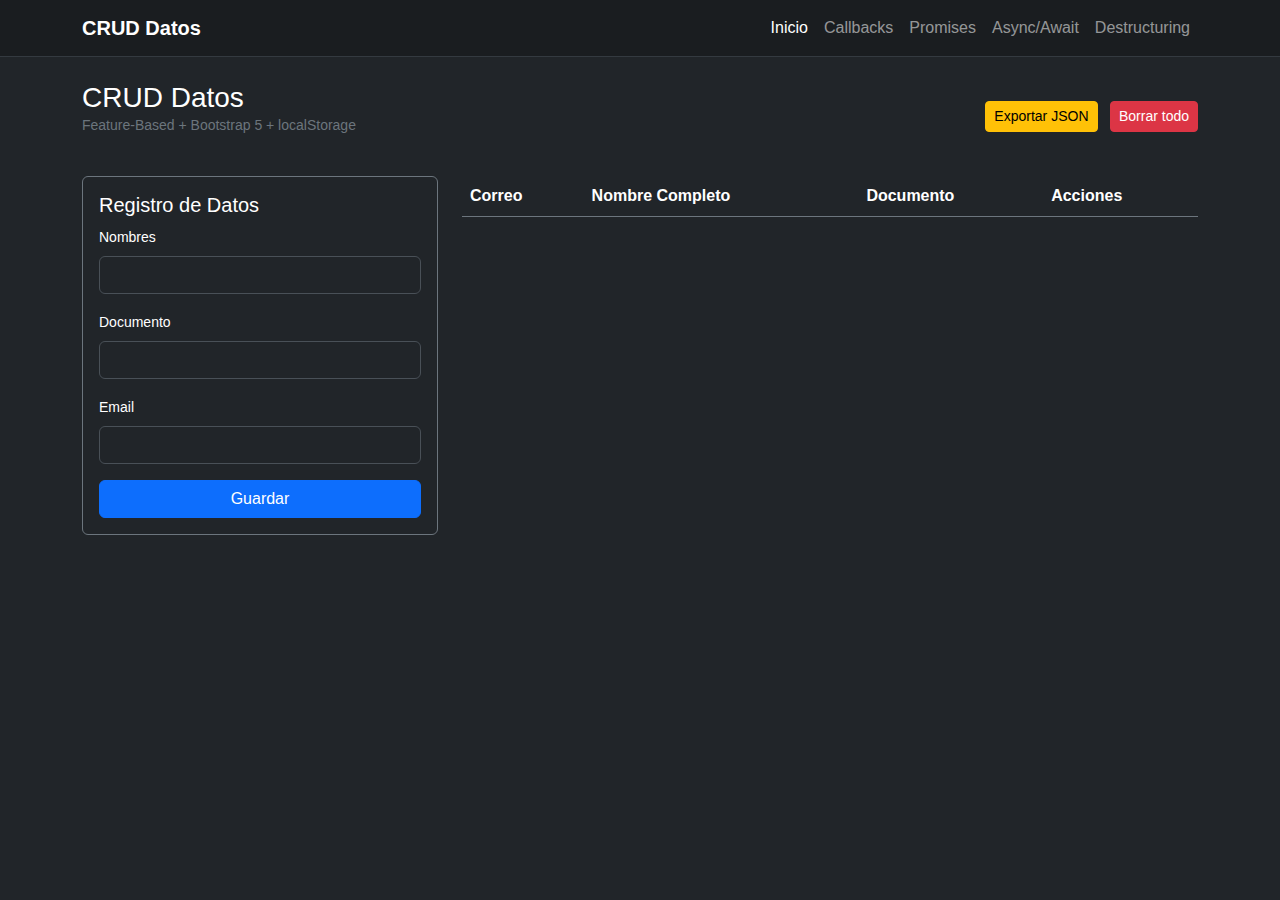
<file: index.html>
<!DOCTYPE html>
<html lang="es">
<head>
    <meta charset="UTF-8">
    <meta name="viewport" content="width=device-width, initial-scale=1.0">
    <title>CRUD Datos - Bootstrap 5</title>
    <link href="https://cdn.jsdelivr.net/npm/bootstrap@5.3.0/dist/css/bootstrap.min.css" rel="stylesheet">
    
    <link rel="stylesheet" href="src/style.css">
</head>
<body class="bg-dark text-white"> <nav class="navbar navbar-expand-lg navbar-dark bg-secondary mb-4">
        <div class="container">
            <a class="navbar-brand fw-bold" href="index.html">CRUD Datos</a>
            <div class="navbar-nav ms-auto">
                <a class="nav-link active" href="index.html">Inicio</a>
                <a class="nav-link" href="src/futere/callbacks/callbacks.html">Callbacks</a>
                <a class="nav-link" href="src/futere/promesas/promesas.html">Promises</a>
                <a class="nav-link" href="src/futere/async/async.html">Async/Await</a>
                <a class="nav-link" href="src/futere/destructuring/destructuring.html">Destructuring</a>
            </div>
        </div>
    </nav>

    <div class="container">
        <header class="d-flex justify-content-between align-items-center mb-4">
            <div>
                <h1 class="h3 m-0">CRUD Datos</h1>
                <p class="text-secondary small">Feature-Based + Bootstrap 5 + localStorage</p>
            </div>
            <div>
                <button class="btn btn-warning btn-sm me-2" onclick="exportarJSON()">Exportar JSON</button>
                <button class="btn btn-danger btn-sm" onclick="borrarTodo()">Borrar todo</button>
            </div>
        </header>

        <div class="row g-4">
            <div class="col-md-4">
                <div class="p-3 border border-secondary rounded bg-dark">
                    <h5>Registro de Datos</h5>
                    <form id="formDatos">
                        <input type="hidden" id="editIndex" value="-1">
                        <div class="mb-3">
                            <label class="form-label small">Nombres</label>
                            <input type="text" id="nombre" class="form-control" required>
                        </div>
                        <div class="mb-3">
                            <label class="form-label small">Documento</label>
                            <input type="number" id="documento" class="form-control" required>
                        </div>
                        <div class="mb-3">
                            <label class="form-label small">Email</label>
                            <input type="email" id="email" class="form-control" required>
                        </div>
                        <button type="submit" id="btnGuardar" class="btn btn-primary w-100">Guardar</button>
                    </form>
                </div>
            </div>
            <div class="col-md-8">
                <table class="table table-dark table-hover border-secondary">
                    <thead>
                        <tr class="text-secondary">
                            <th>Correo</th>
                            <th>Nombre Completo</th>
                            <th>Documento</th>
                            <th>Acciones</th>
                        </tr>
                    </thead>
                    <tbody id="listaDatos"></tbody>
                </table>
            </div>
</file>
<file: src/style.css>
body {
    background-color: #121416;
    color: #e9ecef;
    font-family: 'Segoe UI', sans-serif;
}

.navbar {
    background-color: #1a1d20 !important;
    border-bottom: 1px solid #343a40;
}

.card-custom {
    background-color: #1a1d20;
    border: 1px solid #343a40;
    border-radius: 8px;
    padding: 2rem;
}

.form-control {
    background-color: #212529;
    border: 1px solid #495057;
    color: #fff;
}

.form-control:focus {
    background-color: #2b3035;
    color: #fff;
    border-color: #0d6efd;
    box-shadow: none;
}

.table {
    color: #e9ecef;
}

footer {
    font-size: 0.9rem;
    color: #6c757d;
}
</file>
